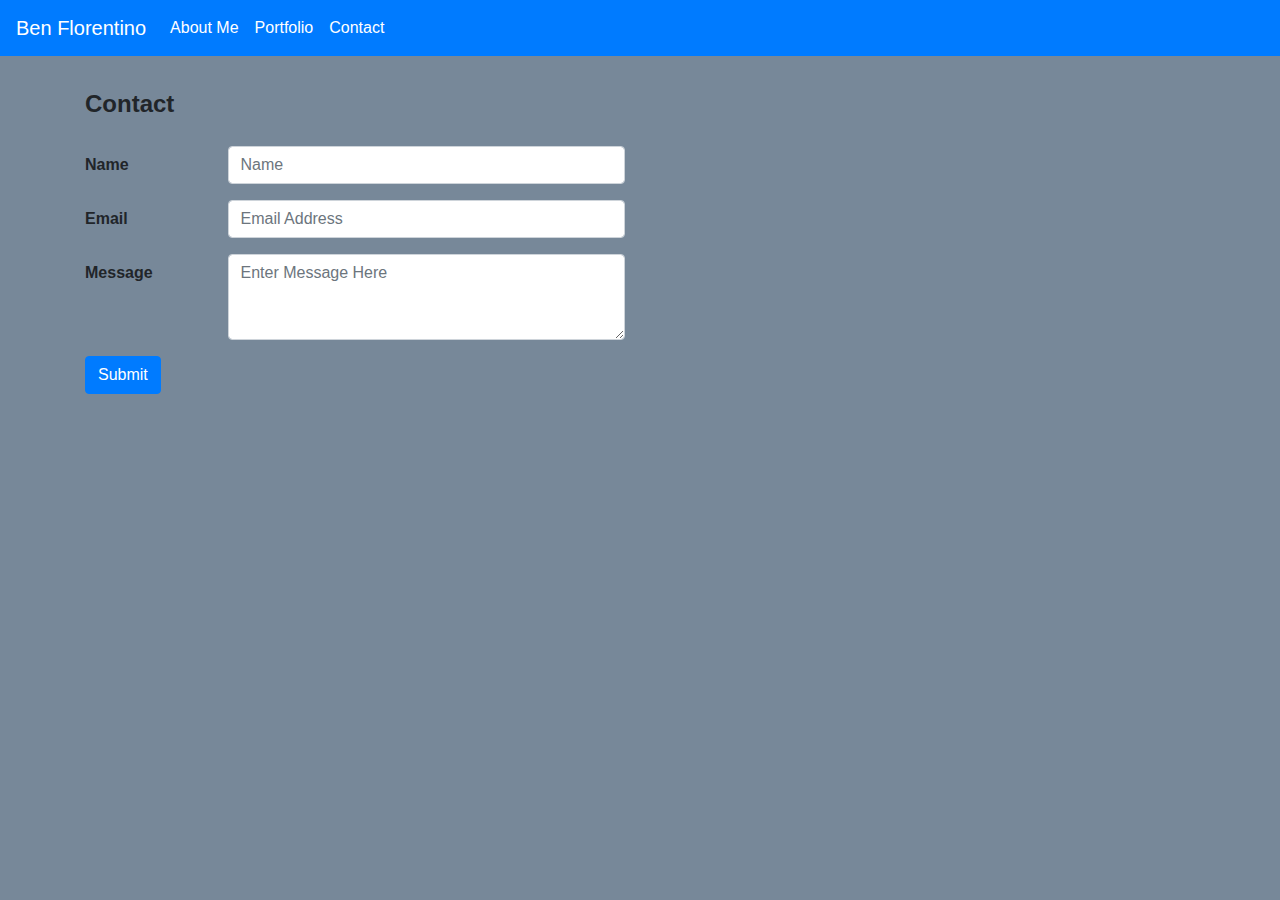
<file: contact.html>
<!DOCTYPE html>
<html lang="en">
<head>
    <meta charset="UTF-8">
    <meta name="viewport" content="width=device-width, initial-scale=1.0">
    <meta http-equiv="X-UA-Compatible" content="ie=edge">
    <title>Student Portfolio</title>

    <link rel="stylesheet" href="https://stackpath.bootstrapcdn.com/bootstrap/4.3.1/css/bootstrap.min.css" integrity="sha384-ggOyR0iXCbMQv3Xipma34MD+dH/1fQ784/j6cY/iJTQUOhcWr7x9JvoRxT2MZw1T" crossorigin="anonymous">
    <link rel="stylesheet" href="contact.css">

</head>

<body>
    <nav class="navbar navbar-expand-lg navbar-dark bg-primary">
        <a class="navbar-brand" href="#">Ben Florentino</a>
        <button class="navbar-toggler" type="button" data-toggle="collapse" data-target="#navbarNav" aria-controls="navbarNav" aria-expanded="false" aria-label="Toggle navigation">
          <span class="navbar-toggler-icon"></span>
        </button>
        <div class="collapse navbar-collapse" id="navbarNav">
          <ul class="navbar-nav">
            <li class="nav-item active">
              <a class="nav-link" href="index.html">About Me</a>
            </li>
            <li class="nav-item active">
              <a class="nav-link" href="portfolio.html">Portfolio</a>
            </li>
            <li class="nav-item active">
              <a class="nav-link" href="contact.html">Contact</a>
            </li>
          </ul>
        </div>
      </nav>
    <main class="container">
      <section class="row">
        <div class="col-sm-6">
          <header>Contact</header>
          <br/>
          <form>
              <div class="form-group row">
                <label for="inputName" class="col-sm-3 col-form-label">Name</label>
                <div class="col-sm-9">
                  <input type="name" class="form-control" id="name" placeholder="Name">
                </div>
              </div>
              <div class="form-group row">
                <label for="inputEmail" class="col-sm-3 col-form-label">Email</label>
                <div class="col-sm-9">
                  <input type="email" class="form-control" id="email" placeholder="Email Address">
                </div>
              </div>
              <div class="form-group row">
                <label for="inputMessage" class="col-sm-3 col-form-label">Message</label>
                <div class="col-sm-9">
                  <textarea class="form-control" id="message" rows="3" placeholder="Enter Message Here"></textarea>
                </div>
              </div>
              <button type="submit" class="btn btn-primary">Submit</button>
          </form>    
        </div>
      </section>
    </main>

  <script src="https://code.jquery.com/jquery-3.3.1.slim.min.js" integrity="sha384-q8i/X+965DzO0rT7abK41JStQIAqVgRVzpbzo5smXKp4YfRvH+8abtTE1Pi6jizo" crossorigin="anonymous"></script>
  <script src="https://cdnjs.cloudflare.com/ajax/libs/popper.js/1.14.7/umd/popper.min.js" integrity="sha384-UO2eT0CpHqdSJQ6hJty5KVphtPhzWj9WO1clHTMGa3JDZwrnQq4sF86dIHNDz0W1" crossorigin="anonymous"></script>
  <script src="https://stackpath.bootstrapcdn.com/bootstrap/4.3.1/js/bootstrap.min.js" integrity="sha384-JjSmVgyd0p3pXB1rRibZUAYoIIy6OrQ6VrjIEaFf/nJGzIxFDsf4x0xIM+B07jRM" crossorigin="anonymous"></script>

</body>
</html>
</file>
<file: contact.css>
.container {
    margin-top: 30px;
    font-weight: bold;
}
header {
    font-family: Arial, Helvetica, sans-serif;
    font-size: x-large;
}
body {
    background-color: lightslategray;
}
</file>
